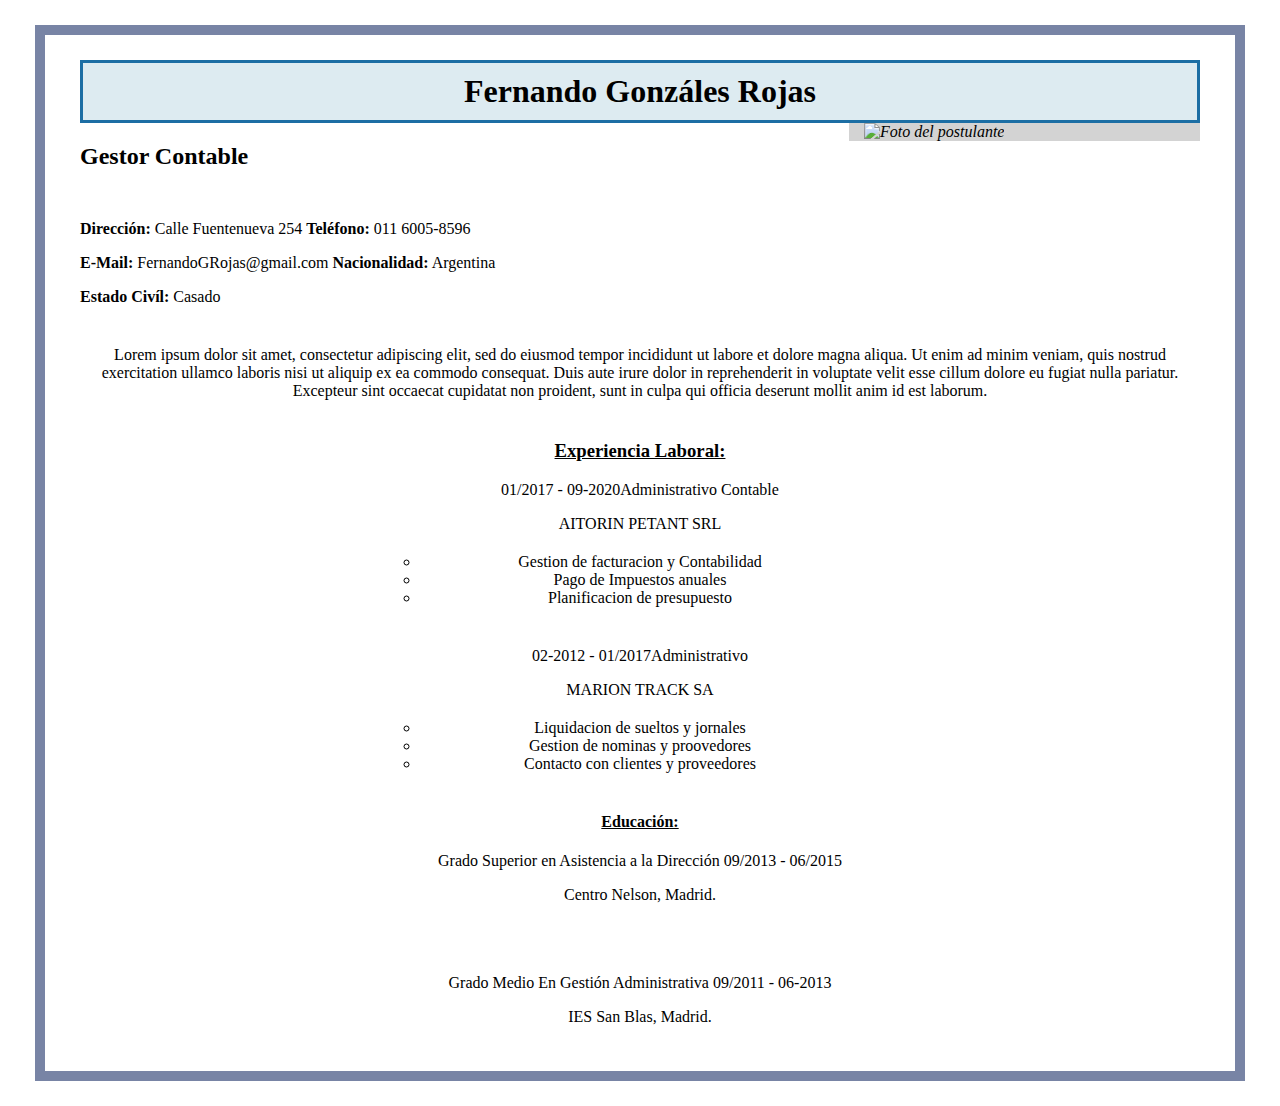
<file: index.html>
<!DOCTYPE html>
<html lang="es">
<head>
    <meta charset="UTF-8">
    <meta http-equiv="X-UA-Compatible" content="IE=edge">
    <meta name="viewport" content="width=device-width, initial-scale=1.0">
    <title>Proyecto Final</title>
    <link rel="stylesheet" type="text/css" href="style.css" />
</head>
<body>
    <header>
    <h1>Fernando Gonzáles Rojas</h1>

    <aside>
         <img scr="FotoCV.jpg" alt="Foto del postulante"/>
        </aside>  
    </header>

    <h2>Gestor Contable</h2>
      
    <p>
        <spam class="datos">Dirección:</spam>
        <spam> Calle Fuentenueva 254</spam>
        <spam class="datos">Teléfono:</spam>
        <spam> 011 6005-8596</spam>
    </p>
    <p>  
        <spam class="datos">E-Mail:</spam>
        <spam> FernandoGRojas@gmail.com</spam>
        <spam class="datos">Nacionalidad:</spam>
        <spam> Argentina</spam>
    </p>
    <p>   
        <spam class="datos">Estado Civíl:</spam>
        <spam>Casado</spam>
    </p>
    
    <div>
    <!--El siguiente párrafo es un perfil del candidato-->      
    <p>Lorem ipsum dolor sit amet, consectetur adipiscing elit, sed do eiusmod tempor incididunt ut labore et 
            dolore magna aliqua. Ut enim ad minim veniam, quis nostrud exercitation ullamco laboris nisi ut aliquip ex 
            ea commodo consequat. Duis aute irure dolor in reprehenderit in voluptate velit esse cillum dolore eu fugiat 
            nulla pariatur. Excepteur sint occaecat cupidatat non proident, sunt in culpa qui officia deserunt mollit anim
             id est laborum.</p> 
     </div>  
     
     <div> 
    <h3>Experiencia Laboral: </h3>
    <spam> 01/2017 - 09-2020</spam><spam>Administrativo Contable</spam> 
    <p>AITORIN PETANT SRL</p>
    </div>
    
    <ul style="list-style-type:circle">
        <li>Gestion de facturacion y Contabilidad</li>
        <li>Pago de Impuestos anuales</li>
        <li>Planificacion de presupuesto</li>
    </ul>

    <div>
    <spam> 02-2012 - 01/2017</spam><spam>Administrativo</spam>
    
    <p>MARION TRACK SA</p>
    </div>   

    <ul style="list-style-type:circle">
        <li>Liquidacion de sueltos y jornales</li>
        <li>Gestion de nominas y proovedores</li>
        <li>Contacto con clientes y proveedores</li>
    </ul>

    <div>
    <h4>Educación:</h4>
    
   
    <p>
    <spam>Grado Superior en Asistencia a la Dirección</spam>
    </section>
    <spam>09/2013 - 06/2015</spam>
    </p>
    <spam>Centro Nelson, Madrid.</spam>
    
    <section> 
    <p>
    <spam>Grado Medio En Gestión Administrativa</spam>
    <spam>09/2011 - 06-2013</spam>
    </p>
    <spam>IES San Blas, Madrid.</spam>
</section>
</div>

</body>
</html>
</file>
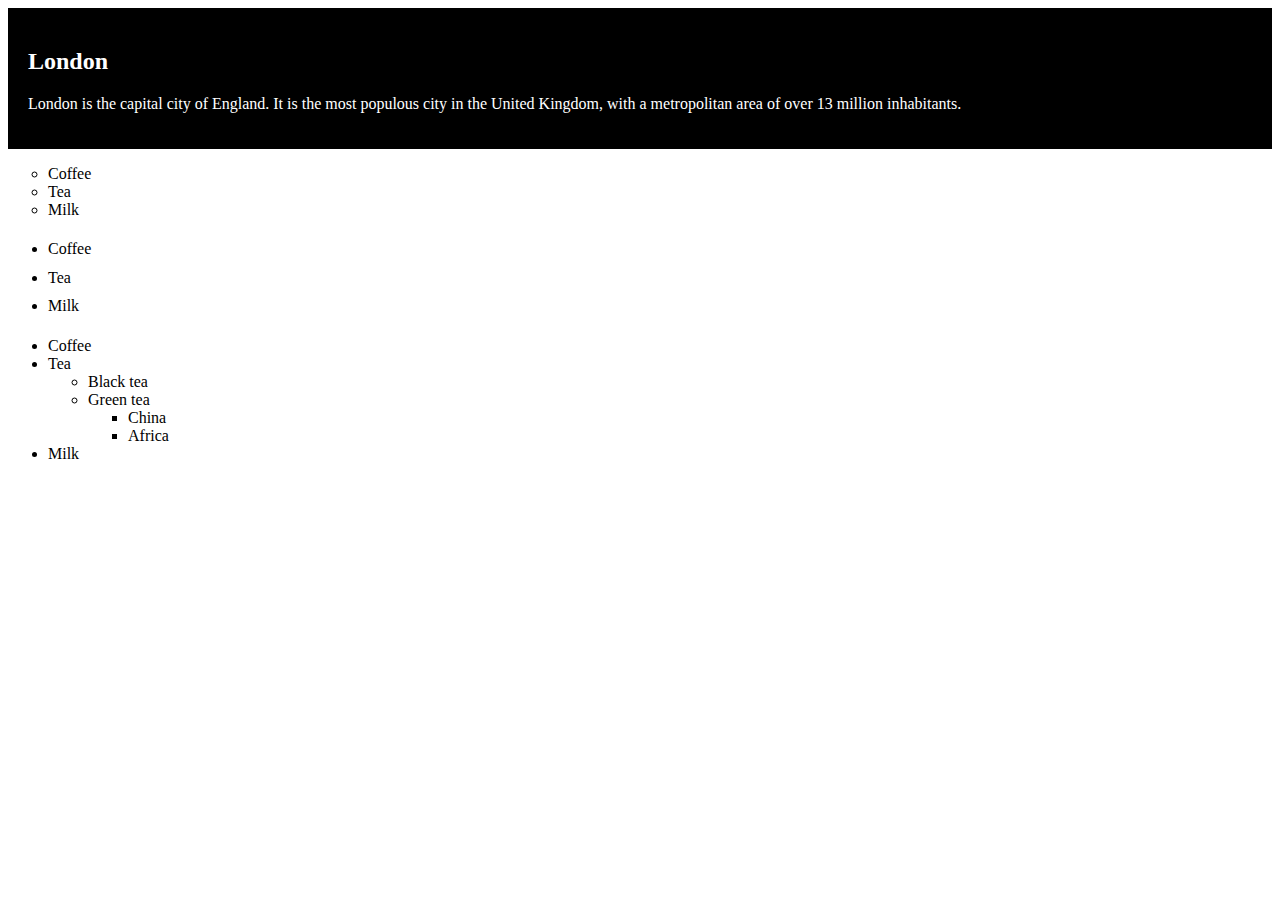
<file: prueba.html>
<!DOCTYPE html>
<html lang="en">
        <head>
          <div style="background-color:black;color:white;padding:20px;">
            <h2>London</h2>
            <p>London is the capital city of England. It is the most populous city in the United Kingdom, with a metropolitan area of over 13 million inhabitants.</p>
          </div>
        </body>
        <ul style="list-style-type:circle">
          <li>Coffee</li>
          <li>Tea</li>
          <li>Milk</li>
        </ul>

        <ul style="line-height:180%">
          <li>Coffee</li>
          <li>Tea</li>
          <li>Milk</li>
        </ul>

        <ul>
          <li>Coffee</li>
          <li>Tea
            <ul>
              <li>Black tea</li>
              <li>Green tea
                <ul>
                  <li>China</li>
                  <li>Africa</li>
                </ul>
              </li>
            </ul>
          </li>
          <li>Milk</li>
        </ul>

       


        </html>
</file>
<file: style.css>
h1 {font-weight: bold;
    text-align: center;
    border: 3px solid #1C6EA4;
    background-color: rgb(221, 235, 241);
    padding: 10px;
    margin: 0;}

h2{margin-bottom: 50px;}


p1 { font-weight: bold;}

p2 { font-weight: bold;}

section1 {  font-weight: bold;}

section2 { font-weight: bold;}

aside { width: 30%;
        padding-left: 15px;
        margin-left: 15px;
        float: right;
        font-style: italic;
        background-color: lightgray;}

h3 { font-weight: bold;
     text-decoration: underline;}

body { border: 10px solid rgb(120, 132, 165);
       padding-top: 25px;
       padding-bottom: 25px;
       padding-right: 35px;
       padding-left: 35px;
       margin-top: 25px;
       margin-bottom: 25px;
       margin-right: 35px;
       margin-left: 35px;}

h4 {text-decoration: underline;}

ul { padding-left: 170px;
     padding-right: 170px;
     margin-left:170px;
     margin-right: 170px;
     text-align: center}

div { margin-top: 40px;
     margin-bottom: 20px;
     text-align: center}

.datos{font-weight: bold;}    

section {margin-top: 70px;}
</file>
